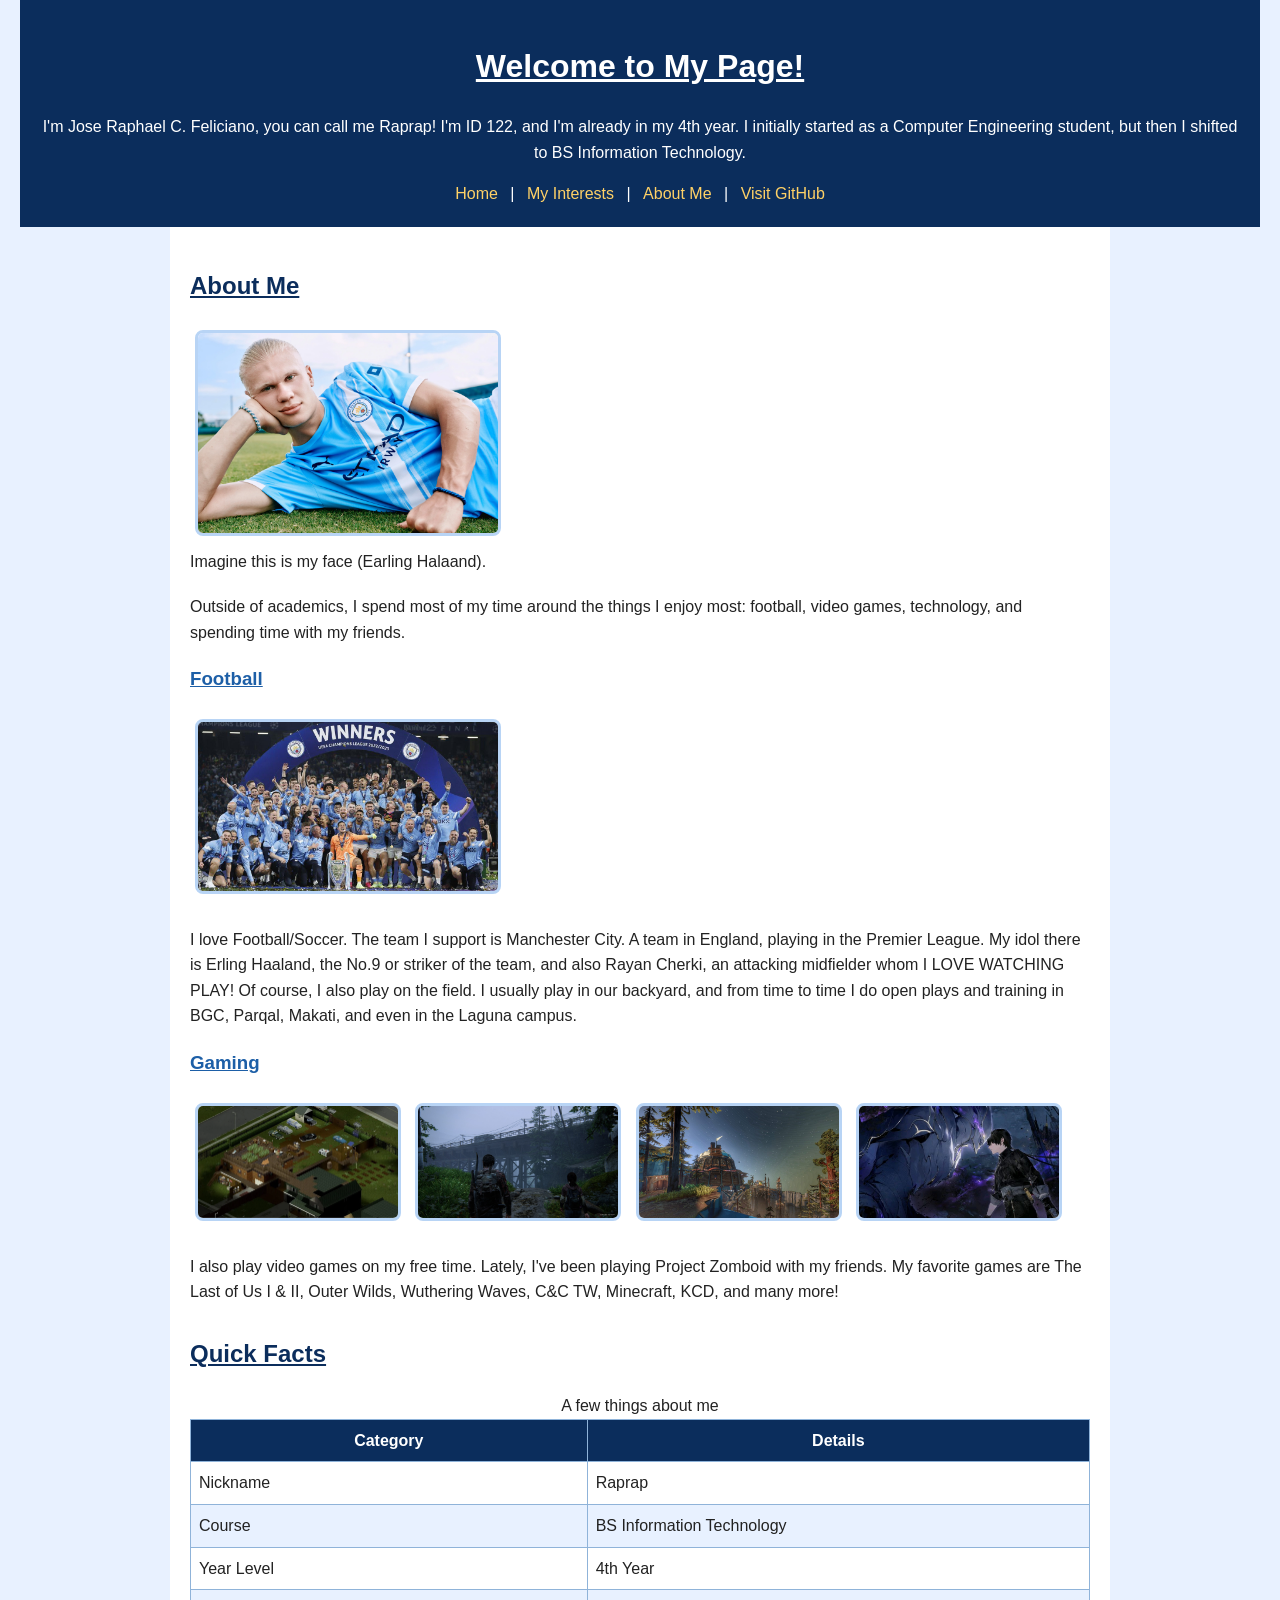
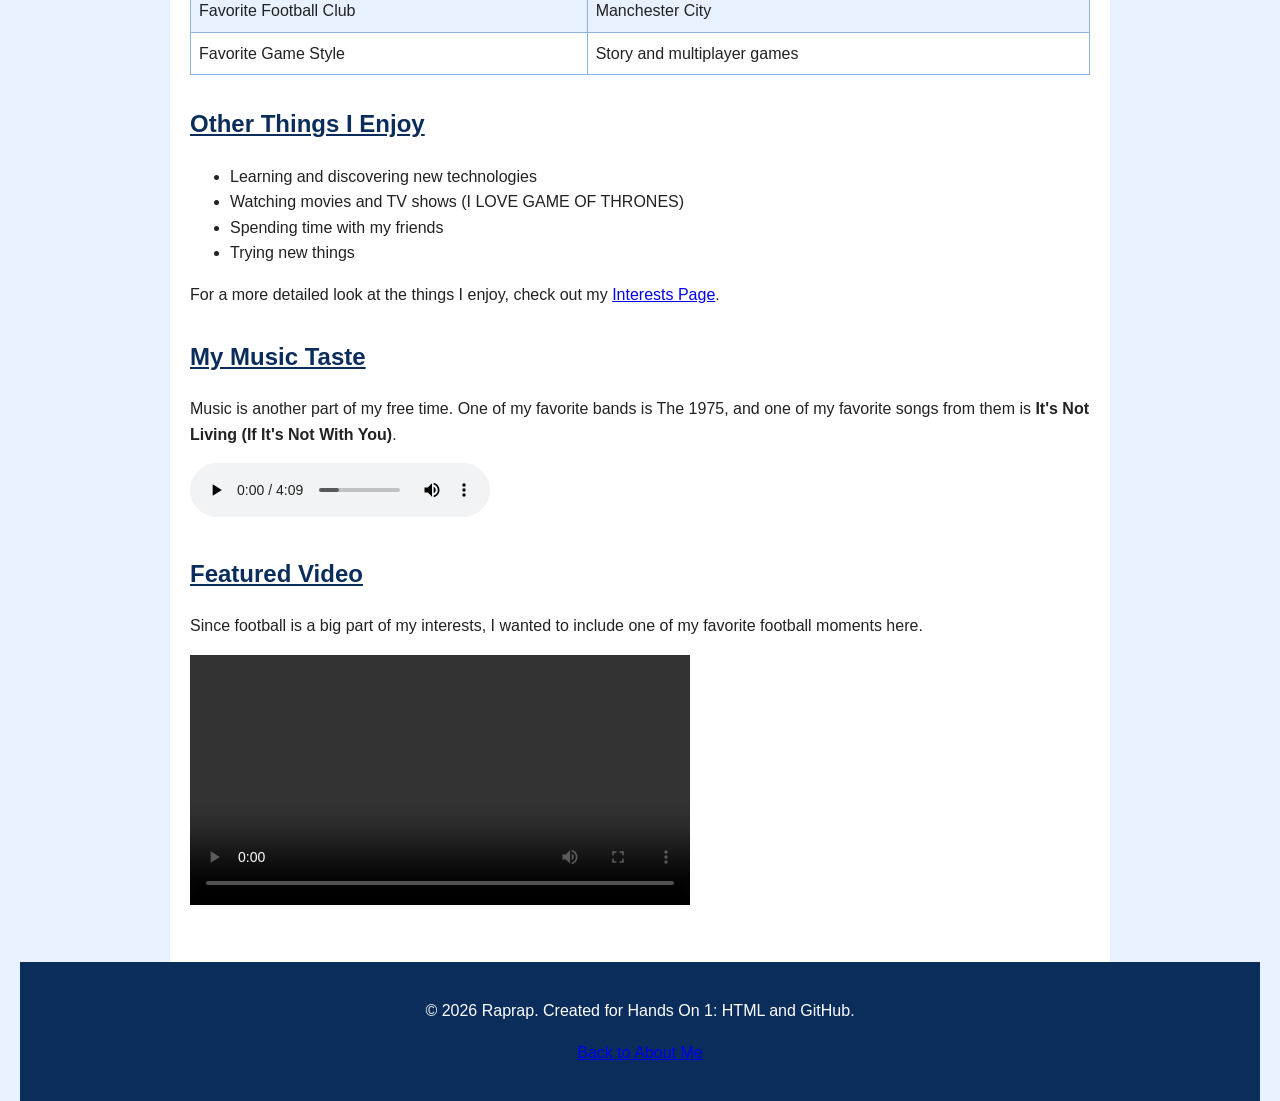
<file: index.html>
<!DOCTYPE html>
<html lang="en">

<head>
    <meta charset="UTF-8">
    <meta name="viewport" content="width=device-width, initial-scale=1.0">
    <title>Raprap's Personal Page</title>
    <link rel="stylesheet" href="style.css">
</head>

<body>

    <header>
        <h1>Welcome to My Page!</h1>

        <p>
            I'm Jose Raphael C. Feliciano, you can call me Raprap! I'm ID 122, and
            I'm already in my 4th year. I initially started as a Computer Engineering
            student, but then I shifted to BS Information Technology.
        </p>

        <nav>
            <a href="index.html">Home</a> |
            <a href="interests.html">My Interests</a> |
            <a href="#about">About Me</a> |
            <a href="https://github.com/Rapurap" target="_blank">Visit GitHub</a>
        </nav>
    </header>


    <main>

        <section id="about">
            <h2>About Me</h2>

            <figure>
                <img src="haaland.jpg" alt="Haaland" width="300">
                <figcaption>Imagine this is my face (Earling Halaand).</figcaption>
            </figure>

            <p>
                Outside of academics, I spend most of my time around the things
                I enjoy most: football, video games, technology, and spending
                time with my friends.
            </p>

            <h3>Football</h3>

            <figure>
                <img src="mancity.jpg" alt="Manchester City" width="300">
            </figure>

            <p>
                I love Football/Soccer. The team I support is Manchester City. A team
                in England, playing in the Premier League. My idol there is Erling Haaland,
                the No.9 or striker of the team, and also Rayan Cherki, an attacking
                midfielder whom I LOVE WATCHING PLAY! Of course, I also play on the field.
                I usually play in our backyard, and from time to time I do open plays and
                training in BGC, Parqal, Makati, and even in the Laguna campus.
            </p>

            <h3>Gaming</h3>

            <figure>
                <img src="zomb.jpg" alt="Project Zomboid" width="200">
                <img src="lastofus.jpg" alt="The Last of Us" width="200">
                <img src="outerwilds.jpg" alt="Outer Wilds" width="200">
                <img src="wuwa.jpg" alt="Wuthering Waves" width="200">
            </figure>

            <p>
                I also play video games on my free time. Lately, I've been playing Project
                Zomboid with my friends. My favorite games are The Last of Us I & II,
                Outer Wilds, Wuthering Waves, C&C TW, Minecraft, KCD, and many more!
            </p>

        </section>


        <section>
            <h2>Quick Facts</h2>

            <table border="1">
                <caption>A few things about me</caption>

                <thead>
                    <tr>
                        <th>Category</th>
                        <th>Details</th>
                    </tr>
                </thead>

                <tbody>
                    <tr>
                        <td>Nickname</td>
                        <td>Raprap</td>
                    </tr>

                    <tr>
                        <td>Course</td>
                        <td>BS Information Technology</td>
                    </tr>

                    <tr>
                        <td>Year Level</td>
                        <td>4th Year</td>
                    </tr>

                    <tr>
                        <td>Favorite Football Club</td>
                        <td>Manchester City</td>
                    </tr>

                    <tr>
                        <td>Favorite Game Style</td>
                        <td>Story and multiplayer games</td>
                    </tr>
                </tbody>
            </table>

        </section>


        <section>
            <h2>Other Things I Enjoy</h2>

            <ul>
                <li>Learning and discovering new technologies</li>
                <li>Watching movies and TV shows (I LOVE GAME OF THRONES)</li>
                <li>Spending time with my friends</li>
                <li>Trying new things</li>
            </ul>

            <p>
                For a more detailed look at the things I enjoy,
                check out my <a href="interests.html">Interests Page</a>.
            </p>

        </section>


        <section>
            <h2>My Music Taste</h2>

            <p>
                Music is another part of my free time. One of my favorite bands
                is The 1975, and one of my favorite songs from them is
                <strong>It's Not Living (If It's Not With You)</strong>.
            </p>

            <audio controls>
                <source src="1975.mp3" type="audio/mpeg">
                Your browser does not support the audio element.
            </audio>

        </section>


        <section>
            <h2>Featured Video</h2>

            <p>
                Since football is a big part of my interests, I wanted to include
                one of my favorite football moments here.
            </p>

            <video width="500" controls>
                <source src="aguero.mp4" type="video/mp4">
                Your browser does not support the video element.
            </video>

        </section>

    </main>


    <footer>
        <p>
            &copy; 2026 Raprap. Created for Hands On 1: HTML and GitHub.
        </p>

        <p>
            <a href="#about">Back to About Me</a>
        </p>
    </footer>

</body>

</html>
</file>
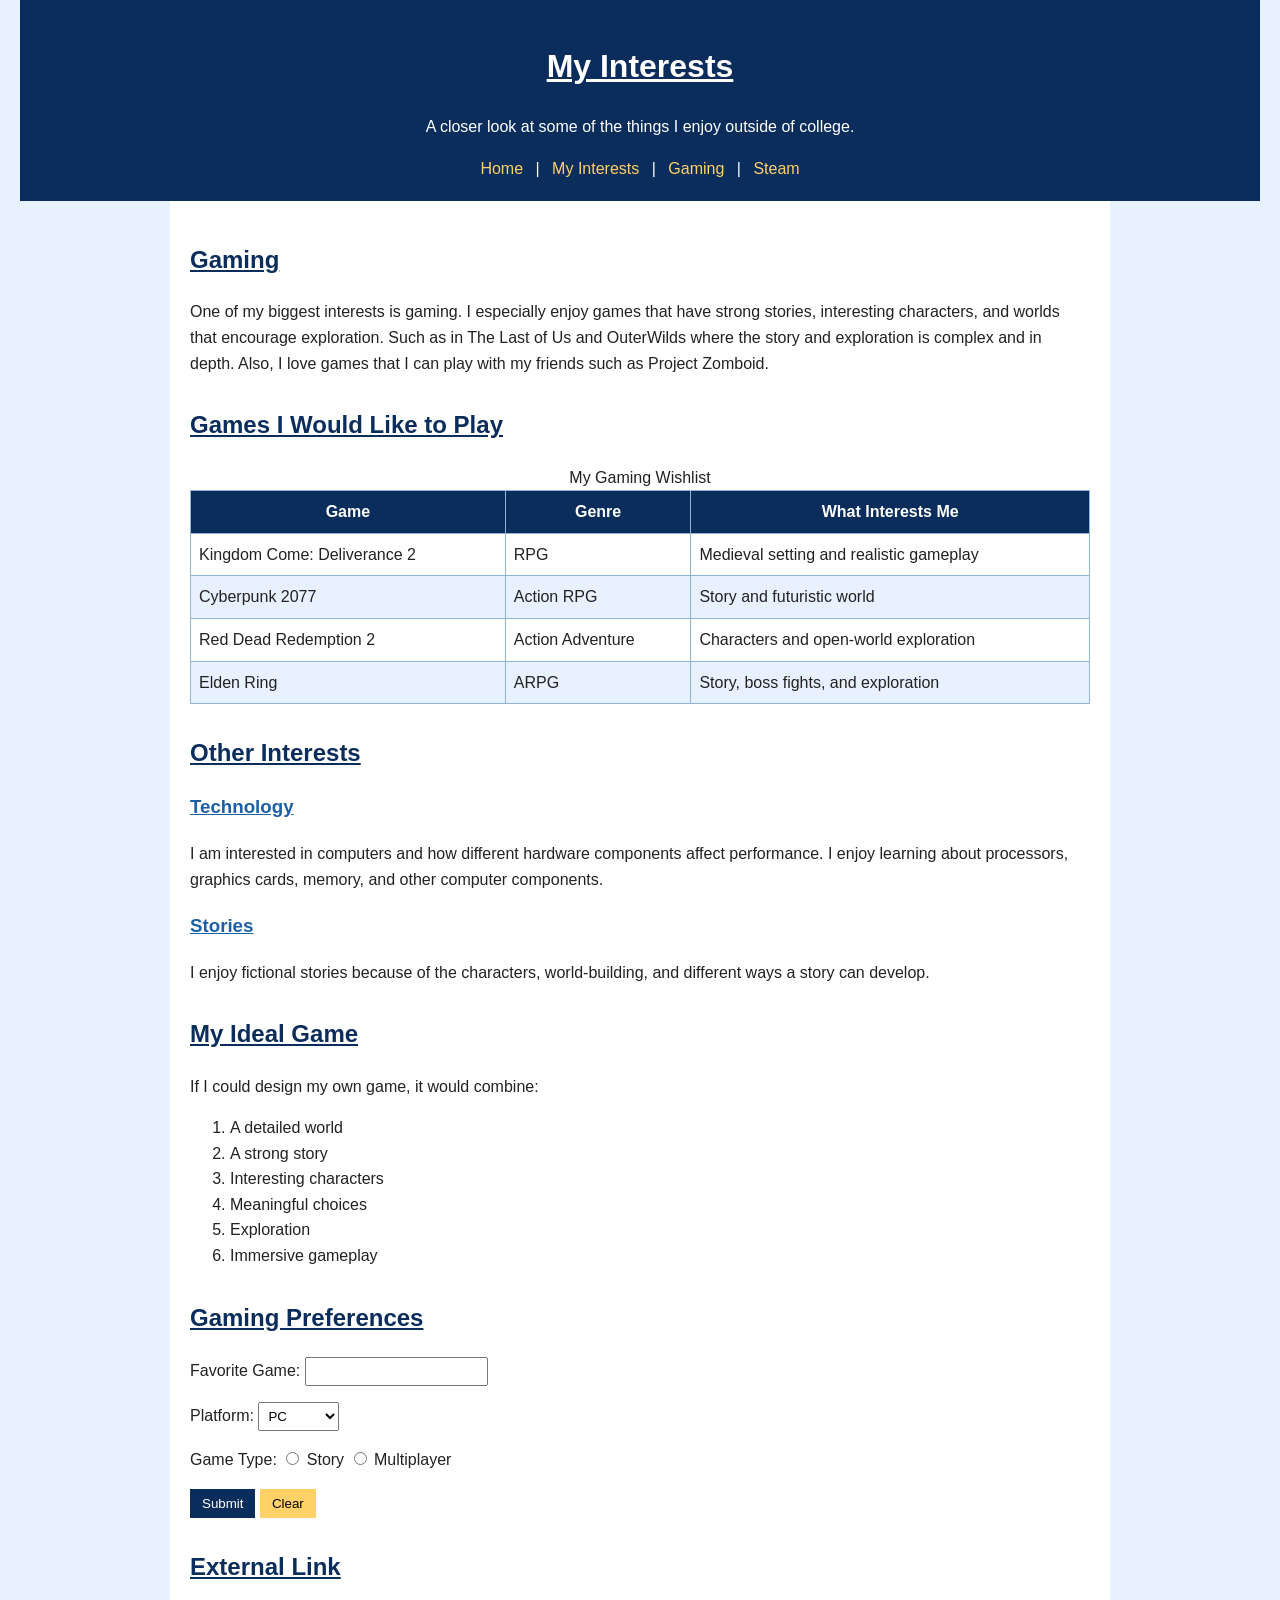
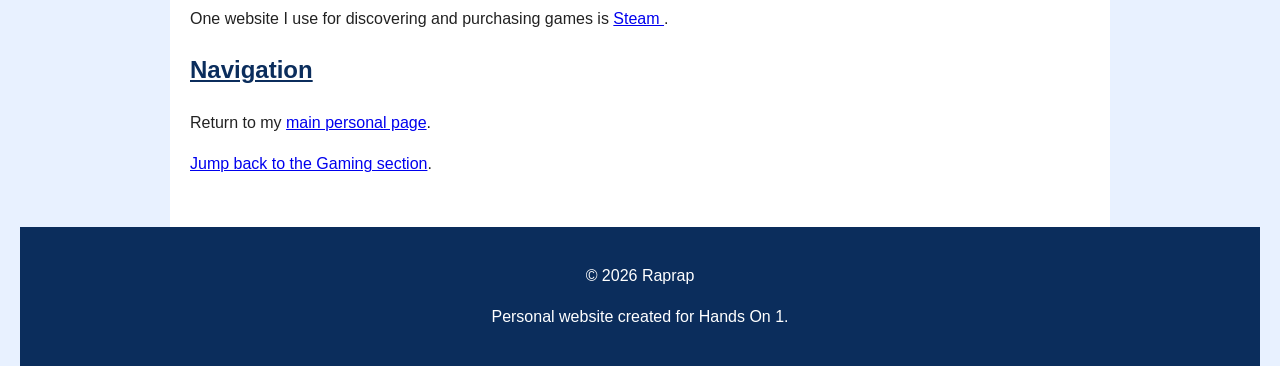
<file: interests.html>
<!DOCTYPE html>
<html lang="en">

<head>
    <meta charset="UTF-8">
    <meta name="viewport" content="width=device-width, initial-scale=1.0">
    <title>My Interests</title>
    <link rel="stylesheet" href="style.css">
</head>

<body>

    <header>

        <h1>My Interests</h1>

        <p>
            A closer look at some of the things I enjoy outside of college.
        </p>

        <nav>
            <a href="index.html">Home</a> |
            <a href="interests.html">My Interests</a> |
            <a href="#gaming">Gaming</a> |
            <a href="https://store.steampowered.com/" target="_blank">
                Steam
            </a>
        </nav>

    </header>


    <main>

        <section id="gaming">

            <h2>Gaming</h2>

            <p>
                One of my biggest interests is gaming. I especially enjoy games
                that have strong stories, interesting characters, and worlds that
                encourage exploration. Such as in The Last of Us and OuterWilds
                where the story and exploration is complex and in depth. Also,
                I love games that I can play with my friends such as Project Zomboid.
            </p>

        </section>


        <section>

            <h2>Games I Would Like to Play</h2>

            <table border="1">

                <caption>My Gaming Wishlist</caption>

                <thead>
                    <tr>
                        <th>Game</th>
                        <th>Genre</th>
                        <th>What Interests Me</th>
                    </tr>
                </thead>

                <tbody>

                    <tr>
                        <td>Kingdom Come: Deliverance 2</td>
                        <td>RPG</td>
                        <td>Medieval setting and realistic gameplay</td>
                    </tr>

                    <tr>
                        <td>Cyberpunk 2077</td>
                        <td>Action RPG</td>
                        <td>Story and futuristic world</td>
                    </tr>

                    <tr>
                        <td>Red Dead Redemption 2</td>
                        <td>Action Adventure</td>
                        <td>Characters and open-world exploration</td>
                    </tr>

                    <tr>
                        <td>Elden Ring</td>
                        <td>ARPG</td>
                        <td>Story, boss fights, and exploration</td>
                    </tr>

                </tbody>

            </table>

        </section>


        <section>

            <h2>Other Interests</h2>

            <article>

                <h3>Technology</h3>

                <p>
                    I am interested in computers and how different hardware
                    components affect performance. I enjoy learning about
                    processors, graphics cards, memory, and other computer
                    components.
                </p>

            </article>


            <article>

                <h3>Stories</h3>

                <p>
                    I enjoy fictional stories because of the characters,
                    world-building, and different ways a story can develop.
                </p>

            </article>

        </section>


        <section>

            <h2>My Ideal Game</h2>

            <p>
                If I could design my own game, it would combine:
            </p>

            <ol>
                <li>A detailed world</li>
                <li>A strong story</li>
                <li>Interesting characters</li>
                <li>Meaningful choices</li>
                <li>Exploration</li>
                <li>Immersive gameplay</li>
            </ol>

        </section>

        <section>
            <h2>Gaming Preferences</h2>

            <form>

                <p>
                    <label for="favorite">Favorite Game:</label>
                    <input type="text" id="favorite" name="favorite">
                </p>

                <p>
                    <label for="platform">Platform:</label>
                    <select id="platform" name="platform">
                        <option value="pc">PC</option>
                        <option value="console">Console</option>
                        <option value="mobile">Mobile</option>
                    </select>
                </p>

                <p>
                    Game Type:
                    <input type="radio" id="story" name="type" value="story">
                    <label for="story">Story</label>

                    <input type="radio" id="multiplayer" name="type" value="multiplayer">
                    <label for="multiplayer">Multiplayer</label>
                </p>

                <p>
                    <input type="submit" value="Submit">
                    <input type="reset" value="Clear">
                </p>

            </form>
        </section>

        <aside>

            <h2>External Link</h2>

            <p>
                One website I use for discovering and purchasing games is
                <a href="https://store.steampowered.com/" target="_blank">
                    Steam
                </a>.
            </p>

        </aside>


        <section>

            <h2>Navigation</h2>

            <p>
                Return to my
                <a href="index.html">main personal page</a>.
            </p>

            <p>
                <a href="#gaming">Jump back to the Gaming section</a>.
            </p>

        </section>

    </main>


    <footer>

        <p>
            &copy; 2026 Raprap
        </p>

        <p>
            Personal website created for Hands On 1.
        </p>

    </footer>

</body>

</html>
</file>
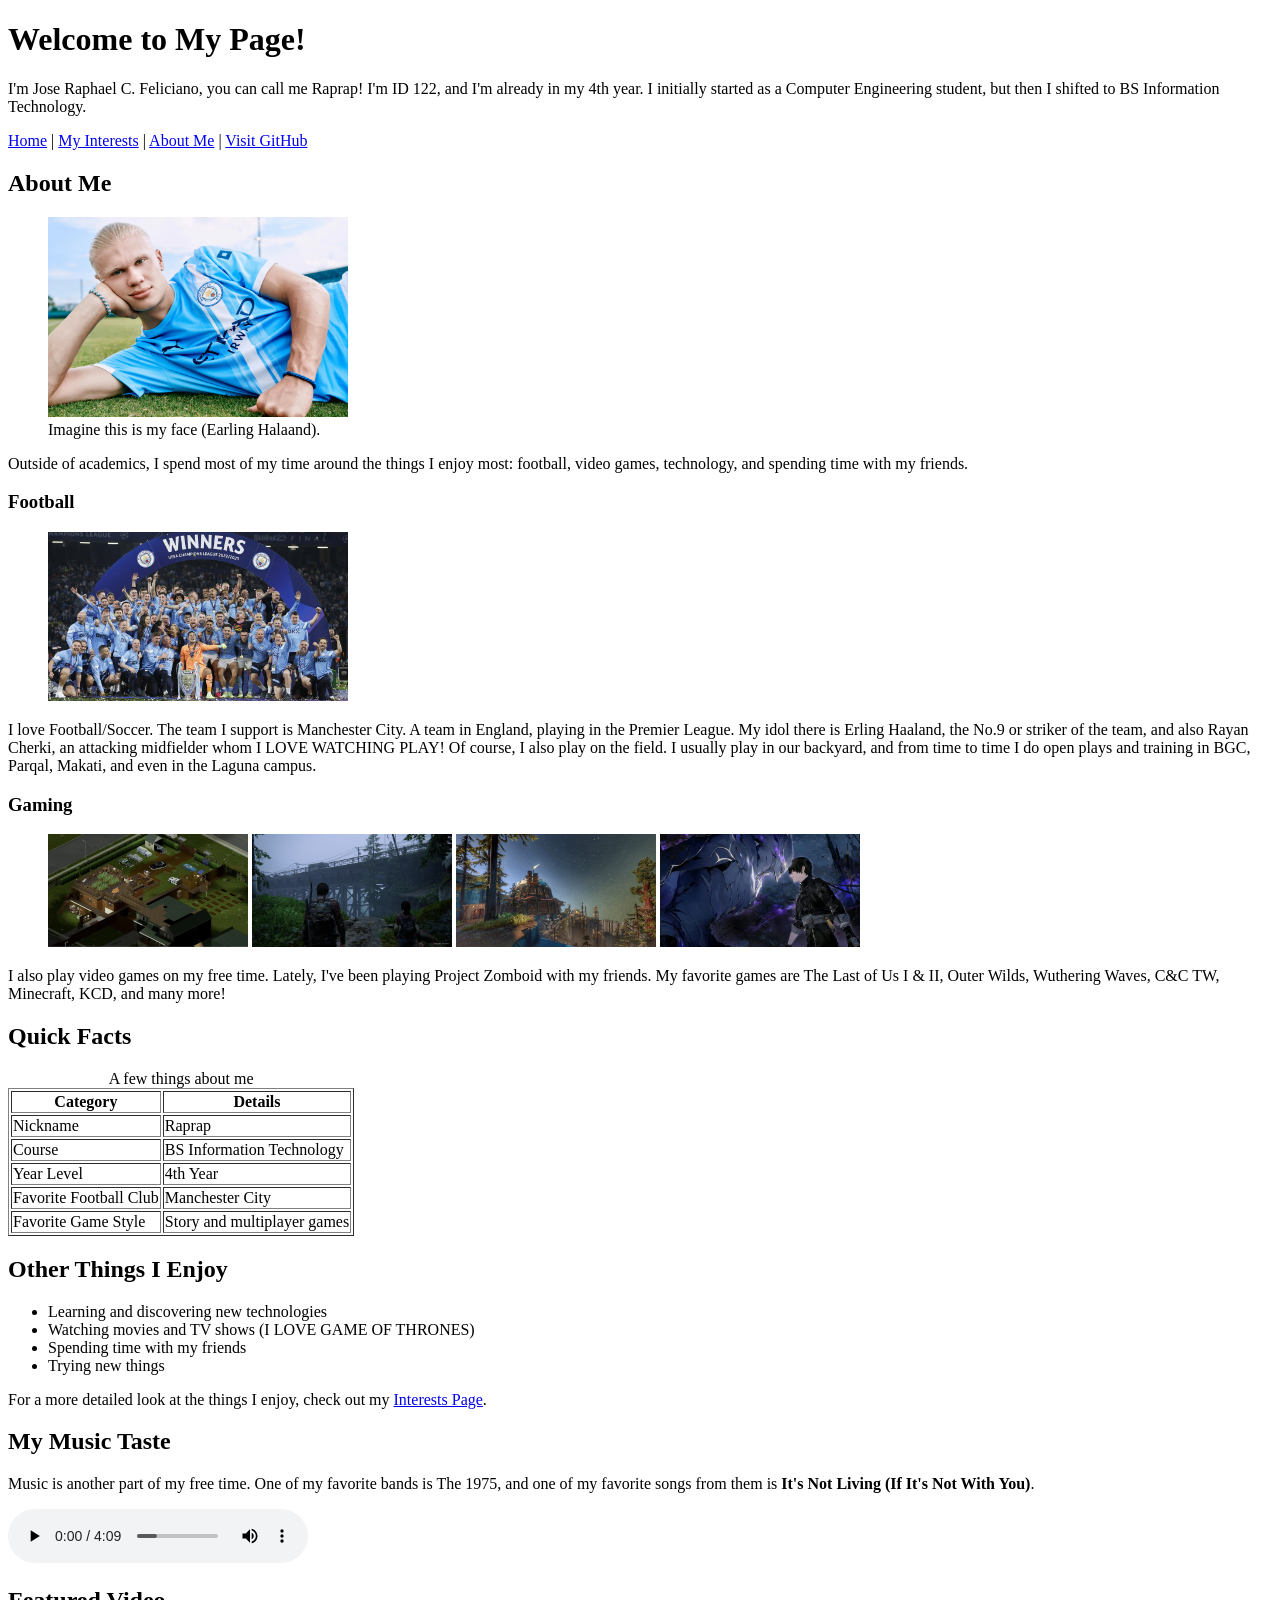
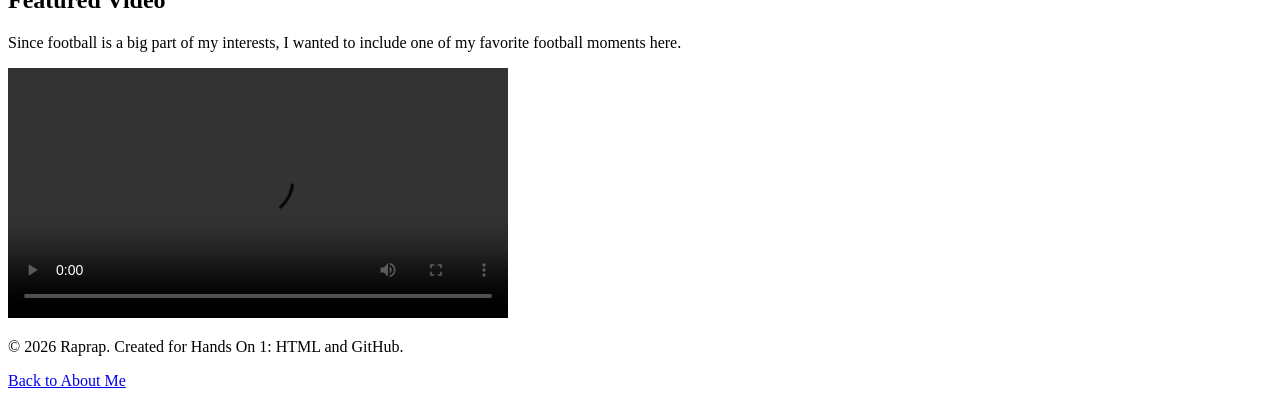
<file: profile.html>
<!DOCTYPE html>
<html lang="en">

<head>
    <meta charset="UTF-8">
    <meta name="viewport" content="width=device-width, initial-scale=1.0">
    <title>Raprap's Personal Page</title>
</head>

<body>

    <header>
        <h1>Welcome to My Page!</h1>

        <p>
            I'm Jose Raphael C. Feliciano, you can call me Raprap! I'm ID 122, and
            I'm already in my 4th year. I initially started as a Computer Engineering
            student, but then I shifted to BS Information Technology.
        </p>

        <nav>
            <a href="profile.html">Home</a> |
            <a href="interests.html">My Interests</a> |
            <a href="#about">About Me</a> |
            <a href="https://github.com/Rapurap" target="_blank">Visit GitHub</a>
        </nav>
    </header>


    <main>

        <section id="about">
            <h2>About Me</h2>

            <figure>
                <img src="haaland.jpg" alt="Haaland" width="300">
                <figcaption>Imagine this is my face (Earling Halaand).</figcaption>
            </figure>

            <p>
                Outside of academics, I spend most of my time around the things
                I enjoy most: football, video games, technology, and spending
                time with my friends.
            </p>

            <h3>Football</h3>

            <figure>
                <img src="mancity.jpg" alt="Manchester City" width="300">
            </figure>

            <p>
                I love Football/Soccer. The team I support is Manchester City. A team
                in England, playing in the Premier League. My idol there is Erling Haaland,
                the No.9 or striker of the team, and also Rayan Cherki, an attacking
                midfielder whom I LOVE WATCHING PLAY! Of course, I also play on the field.
                I usually play in our backyard, and from time to time I do open plays and
                training in BGC, Parqal, Makati, and even in the Laguna campus.
            </p>

            <h3>Gaming</h3>

            <figure>
                <img src="zomb.jpg" alt="Project Zomboid" width="200">
                <img src="lastofus.jpg" alt="The Last of Us" width="200">
                <img src="outerwilds.jpg" alt="Outer Wilds" width="200">
                <img src="wuwa.jpg" alt="Wuthering Waves" width="200">
            </figure>

            <p>
                I also play video games on my free time. Lately, I've been playing Project
                Zomboid with my friends. My favorite games are The Last of Us I & II,
                Outer Wilds, Wuthering Waves, C&C TW, Minecraft, KCD, and many more!
            </p>

        </section>


        <section>
            <h2>Quick Facts</h2>

            <table border="1">
                <caption>A few things about me</caption>

                <thead>
                    <tr>
                        <th>Category</th>
                        <th>Details</th>
                    </tr>
                </thead>

                <tbody>
                    <tr>
                        <td>Nickname</td>
                        <td>Raprap</td>
                    </tr>

                    <tr>
                        <td>Course</td>
                        <td>BS Information Technology</td>
                    </tr>

                    <tr>
                        <td>Year Level</td>
                        <td>4th Year</td>
                    </tr>

                    <tr>
                        <td>Favorite Football Club</td>
                        <td>Manchester City</td>
                    </tr>

                    <tr>
                        <td>Favorite Game Style</td>
                        <td>Story and multiplayer games</td>
                    </tr>
                </tbody>
            </table>

        </section>


        <section>
            <h2>Other Things I Enjoy</h2>

            <ul>
                <li>Learning and discovering new technologies</li>
                <li>Watching movies and TV shows (I LOVE GAME OF THRONES)</li>
                <li>Spending time with my friends</li>
                <li>Trying new things</li>
            </ul>

            <p>
                For a more detailed look at the things I enjoy,
                check out my <a href="interests.html">Interests Page</a>.
            </p>

        </section>


        <section>
            <h2>My Music Taste</h2>

            <p>
                Music is another part of my free time. One of my favorite bands
                is The 1975, and one of my favorite songs from them is
                <strong>It's Not Living (If It's Not With You)</strong>.
            </p>

            <audio controls>
                <source src="1975.mp3" type="audio/mpeg">
                Your browser does not support the audio element.
            </audio>

        </section>


        <section>
            <h2>Featured Video</h2>

            <p>
                Since football is a big part of my interests, I wanted to include
                one of my favorite football moments here.
            </p>

            <video width="500" controls>
                <source src="aguero.mp4" type="video/mp4">
                Your browser does not support the video element.
            </video>

        </section>

    </main>


    <footer>
        <p>
            &copy; 2026 Raprap. Created for Hands On 1: HTML and GitHub.
        </p>

        <p>
            <a href="#about">Back to About Me</a>
        </p>
    </footer>

</body>

</html>
</file>
<file: style.css>
body {
    font-family: Arial, sans-serif;
    line-height: 1.6;
    margin: 0;
    padding: 0 20px;
    background-color: #e8f1ff;
    color: #222;
}

header {
    text-align: center;
    padding: 20px;
    background-color: #0b2d5c;
    color: white;
}

nav {
    margin-top: 15px;
}

nav a {
    color: #ffd166;
    margin: 0 8px;
    text-decoration: none;
}

nav a:hover {
    color: white;
    text-decoration: underline;
}

main {
    max-width: 900px;
    margin: auto;
    background-color: white;
    padding: 20px;
}

section {
    margin-bottom: 30px;
}

h1,
h2,
h3 {
    text-decoration: underline;
}

h2 {
    color: #0b2d5c;
}

h3 {
    color: #1d5fa7;
}

figure {
    margin: 20px 0;
}

img {
    margin: 5px;
    border: 3px solid #b8d4f5;
    border-radius: 8px;
}

table {
    border-collapse: collapse;
    width: 100%;
}

th {
    background-color: #0b2d5c;
    color: white;
}

th,
td {
    padding: 8px;
    border: 1px solid #8fb3d9;
}

tr:nth-child(even) {
    background-color: #e8f1ff;
}

input,
select {
    padding: 5px;
}

input[type="submit"] {
    background-color: #0b2d5c;
    color: white;
    border: none;
    padding: 7px 12px;
}

input[type="reset"] {
    background-color: #ffd166;
    border: none;
    padding: 7px 12px;
}

footer {
    text-align: center;
    padding: 20px;
    background-color: #0b2d5c;
    color: white;
}
</file>
